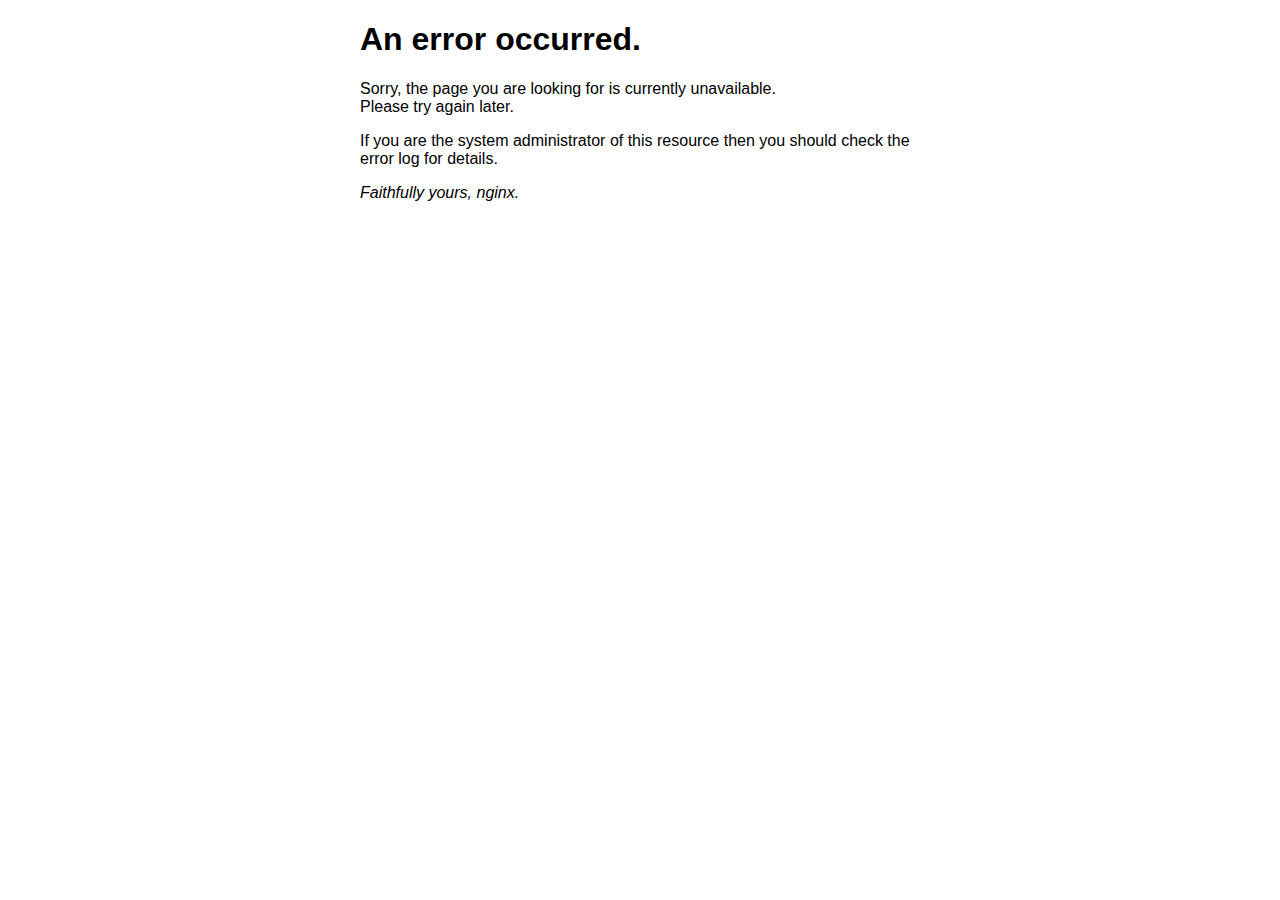
<file: 50x.html>
<!DOCTYPE html>
<html>
<head>
<title>Error</title>
<style>
    body {
        width: 35em;
        margin: 0 auto;
        font-family: Tahoma, Verdana, Arial, sans-serif;
    }
</style>
</head>
<body>
<h1>An error occurred.</h1>
<p>Sorry, the page you are looking for is currently unavailable.<br/>
Please try again later.</p>
<p>If you are the system administrator of this resource then you should check
the error log for details.</p>
<p><em>Faithfully yours, nginx.</em></p>
</body>
</html>
</file>
